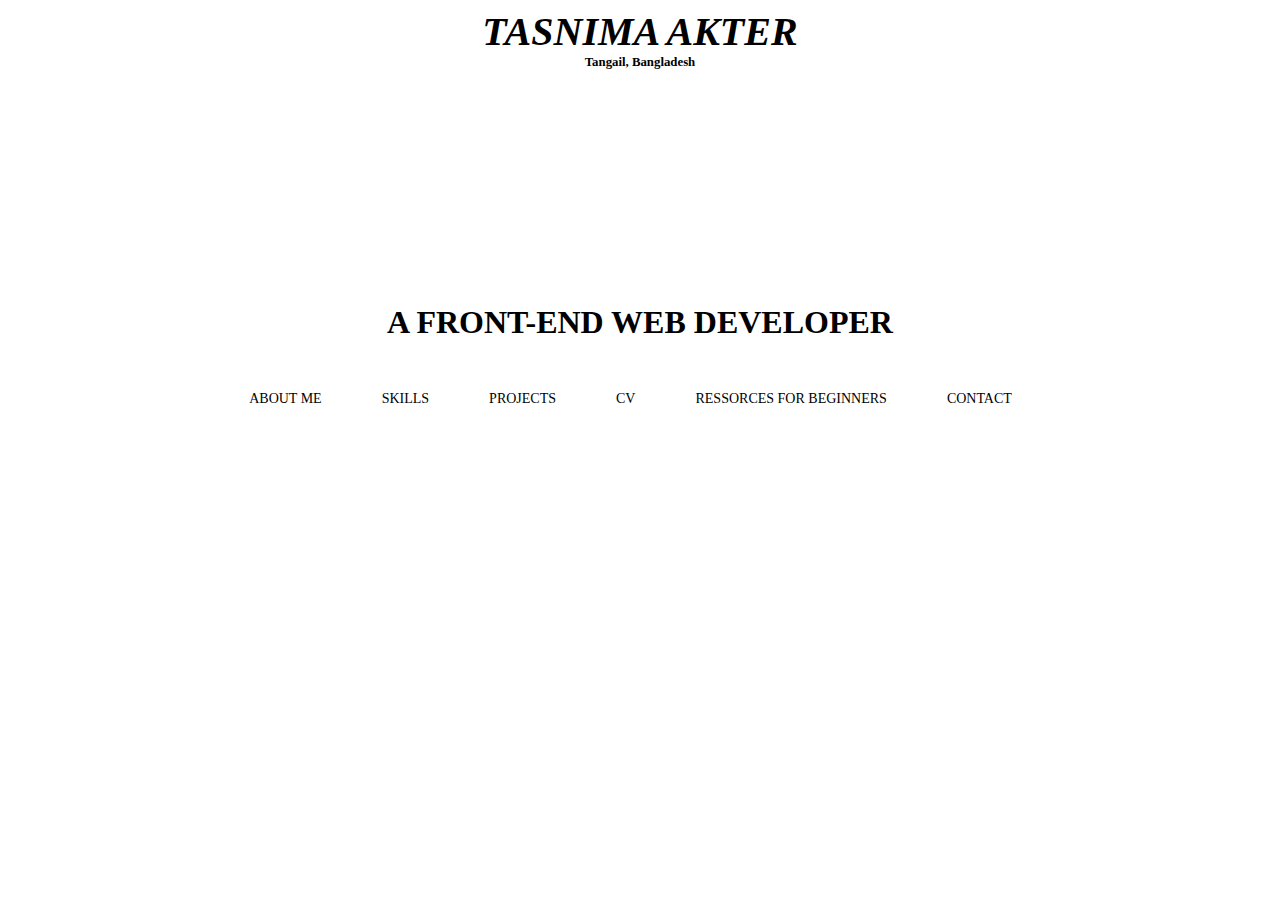
<file: index.html>
<!DOCTYPE html>
<html lang="en">
<head>
	<meta charset="utf-8">
    <meta name="viewport" content="width=device-width, initial-scale=1">
    <link rel="stylesheet" href="Tasnima.css">
</head>
<body>
<div id="content">
<div class="spoilsTitle">
<h1 style="font-size: 2.5em; font-style:italic;text-transform: uppercase;">Tasnima Akter</h1>
<p style="font-size: .8em;">Tangail, Bangladesh</p>
</div>
<div class="details">
    <h1 style="font-size: 2em; ;text-transform: uppercase;"> 
        A Front-end Web developer </h1>    
    <ul>
        
        <li class="list-item"><a href="no_2.html#abtme">About Me</a></li>
        <li class="list-item"><a href="no_2.html#skills">Skills</a></li>
        <li class="list-item"><a href="no_2.html#prjct">Projects</a></li>
        <li class="list-item"><a href="">CV</a></li>
        <li class="list-item"><a href="no_2.html#abtmersrc">Ressorces for Beginners</a></li>
        <li class="list-item"><a href="no_2.html#cntct">contact</a></li>     

    </ul>

</div>
</div>
</body>
</html>
</file>
<file: Tasnima.css>
*
{
    margin: 0;
}

#content
{
    width: 100%;
    height: 100%;
    color:black;
    background-repeat: no-repeat;
    background-size: cover;
    animation:slide 10s infinite;
}
body
{
    height:100%;
}
.spoilsTitle
{
width: 100%;
height: 20%;
font-weight: bold;
text-align: center;
padding-top: .5em;
}
.details
{
    
    padding-top:14.6em;
    padding-bottom:14.6em;
    text-align: center;
}
ul {
	text-align: center;
	margin-top: 2.2em;
	margin-left: 14%;
    margin-right: 14%;
    list-style-type: none;
    display: flex;
}
.list-item
{
    text-transform: uppercase;
    padding: 15px 30px;
    font-size: 14px;
    
}
.list-item a
{
    text-decoration: none;
    color:rgb(0,0,.7);
}
.list-item a:hover

{
    color:rgb(0,0,1);
}
@keyframes slide
 {	
	 0.001%
	{
		background-image:url('bg5.jpg');
	}	
	 33%
	{
		background-image:url('bg5.jpg');
	}	
	 33.001%
	{
		background-image:url('bg2.jpg');
	}	
	66%
	{
		background-image:url('bg2.jpg');
	}	
	 66.001%
	{
		background-image:url('bg3.jpg');
	}	
	 100%
	{
		background-image:url('bg3.jpg');
	}	
	 
	 
	 
 }

 @media screen and (min-width: 280px) and (max-width:992px) {
	ul {
	  display: block;
	}
	 background-image:url
	 {
	 width:100%;
	 height:100%;}
  }
</file>
